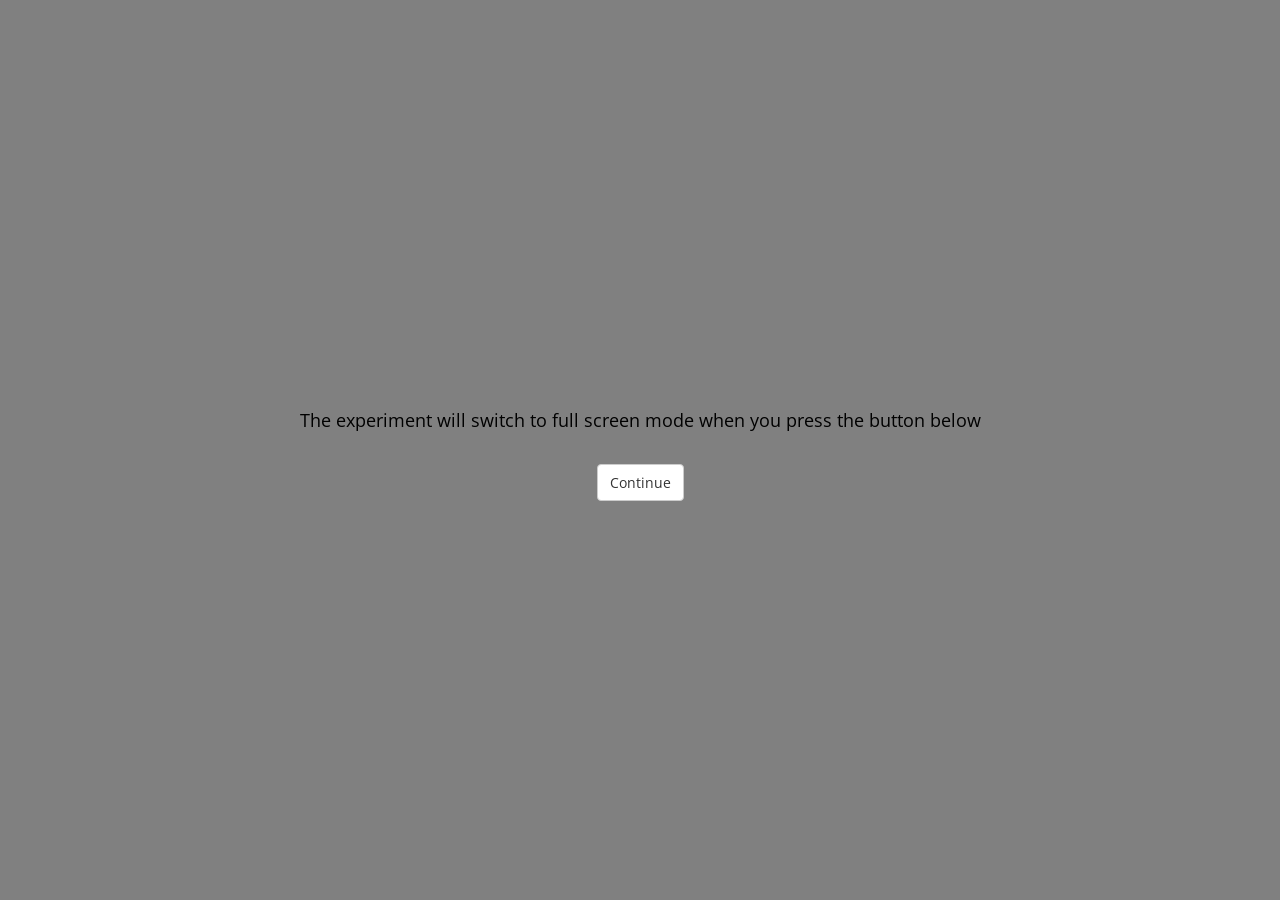
<file: motion-aftereffect/motion-aftereffect-four-types/index.html>
<!DOCTYPE html>
<html lang="en">
<head>
    <meta charset="UTF-8">
    <meta name="viewport" content="width=device-width, initial-scale=1.0">
    <title>Experiment</title>
  <script type="module" crossorigin src="./main.js"></script>
  <link rel="stylesheet" crossorigin href="./style.css">
</head>
<body>
</body>
</html>
</file>
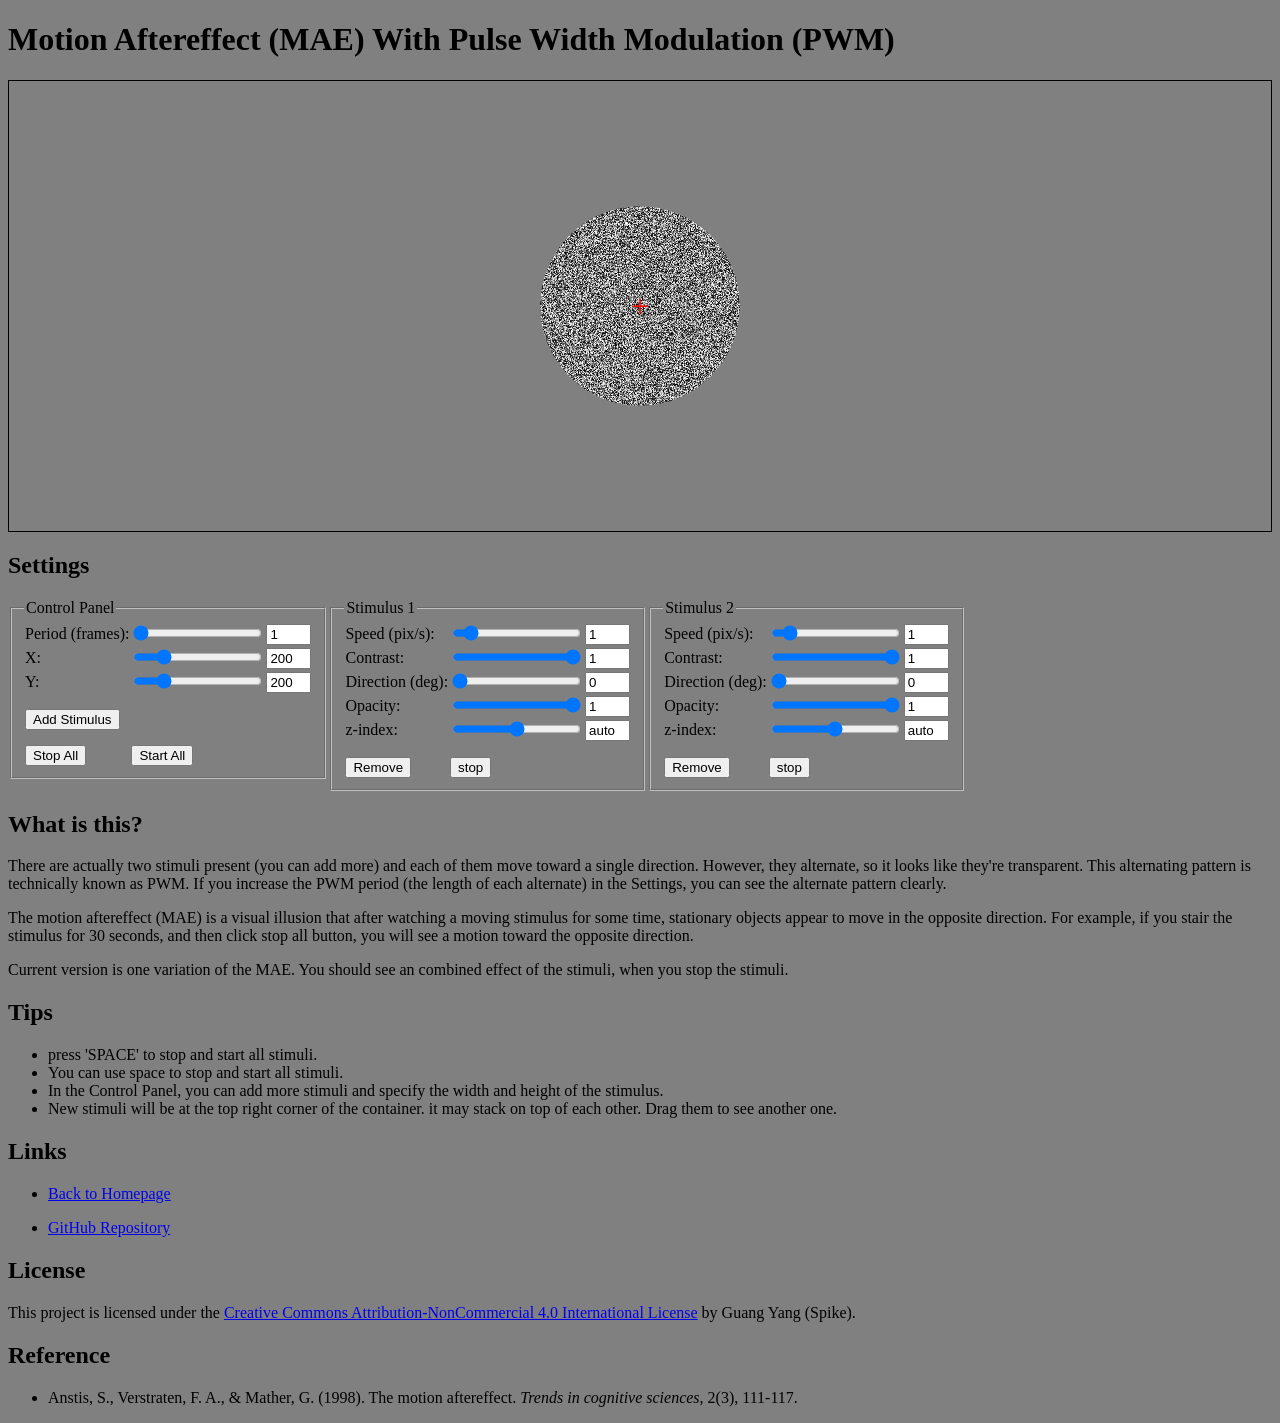
<file: motion-aftereffect/motion-aftereffect-PWM.html>
<!DOCTYPE html>
<html lang="en">

<head>
    <meta charset="UTF-8">
    <meta name="viewport" content="width=device-width, initial-scale=1.0">
    <title>Motion Aftereffect (MAE) With Pulse Width Modulation (PWM)</title>
</head>

<style>
    body {
        background-color: #808080;
    }

    .circle-mask {
        position: relative;
        border-radius: 50%;
        overflow: hidden;
    }

    .stimulus-container {
        height: 50vh;
        border: 1px solid black;
        position: relative;
    }

    .draggable {
        cursor: grab;
    }
</style>

<body>
    <h1>Motion Aftereffect (MAE) With Pulse Width Modulation (PWM)</h1>
    <div class="stimulus-container"></div>
    <h2>Settings</h2>
    <div class="settings-container"></div>
    <h2>What is this?</h2>
    <p>
        There are actually two stimuli present (you can add more) and each of them move toward a single direction.
        However, they alternate, so it looks like they're transparent.
        This alternating pattern is technically known as PWM.
        If you increase the PWM period (the length of each alternate) in the Settings, you can see the alternate pattern
        clearly.
    </p>
    <p>
        The motion aftereffect (MAE) is a visual illusion that after watching a moving stimulus for some time,
        stationary objects appear to move in the opposite direction. For example, if you stair the stimulus for 30
        seconds, and then click stop all button, you will see a motion toward the opposite direction.
    </p>
    <p>
        Current version is one variation of the MAE. You should see an combined effect of the stimuli, when you stop the
        stimuli.
    </p>
    <h2>Tips</h2>
    <ul>
        <li>press 'SPACE' to stop and start all stimuli.</li>
        <li>You can use space to stop and start all stimuli.</li>
        <li>In the Control Panel, you can add more stimuli and specify the width and height of the stimulus.</li>
        <li>New stimuli will be at the top right corner of the container. it may stack on top of each other. Drag them
            to see another one.</li>
    </ul>
    <h2>Links</h2>
    <ul>
        <li>
            <a href="../index.html">Back to Homepage</a>
        </li>
    </ul>
    <ul>
        <li>
            <a href="https://github.com/y-guang/psychophysics-web">GitHub Repository</a>
        </li>
    </ul>
    <h2>License</h2>
    <p>
        This project is licensed under the <a href="https://creativecommons.org/licenses/by-nc/4.0/"
            rel="nofollow">Creative Commons Attribution-NonCommercial 4.0 International License</a> by Guang Yang
        (Spike).
    </p>
    <h2>Reference</h2>
    <ul>
        <li>
            <p>Anstis, S., Verstraten, F. A., &amp; Mather, G. (1998). The motion aftereffect. <em>Trends in cognitive
                    sciences</em>, 2(3), 111-117.</p>
        </li>
    </ul>

    <script>
        function randomGray() {
            const gray = Math.floor(Math.random() * 256);
            return `rgb(${gray},${gray},${gray})`;
        }

        function createGrayscaleCanvas(width, height) {
            const canvas = document.createElement('canvas');
            canvas.width = width;
            canvas.height = height;
            const ctx = canvas.getContext('2d');

            for (let x = 0; x < width; x++) {
                for (let y = 0; y < height; y++) {
                    ctx.fillStyle = randomGray();
                    ctx.fillRect(x, y, 1, 1);
                }
            }

            return canvas;
        }

        function repeatCanvas(canvas, width, height) {
            const repeatedCanvas = document.createElement('canvas');
            repeatedCanvas.width = width;
            repeatedCanvas.height = height;
            const ctx = repeatedCanvas.getContext('2d');

            for (let x = 0; x < width; x += canvas.width) {
                for (let y = 0; y < height; y += canvas.height) {
                    ctx.drawImage(canvas, x, y);
                }
            }

            return repeatedCanvas;
        }

        function createCircleMask(width, height) {
            const mask = document.createElement('div');
            mask.className = 'circle-mask';
            mask.style.width = `${width}px`;
            mask.style.height = `${height}px`;

            const canvas = document.createElement('canvas');
            canvas.width = width;
            canvas.height = height;
            return mask;
        }

        function setupDraggable(element) {
            let initialX = 0;
            let initialY = 0;
            let currentX = 0;
            let currentY = 0;
            let xOffset = 0;
            let yOffset = 0;

            element.style.cursor = 'grab'; // Set cursor to grab

            element.addEventListener('mousedown', startDrag, false);
            element.addEventListener('touchstart', startDrag, false);

            function startDrag(e) {
                e.preventDefault(); // Prevent default behavior
                if (e.type === 'touchstart') {
                    initialX = e.touches[0].clientX - xOffset;
                    initialY = e.touches[0].clientY - yOffset;
                } else {
                    initialX = e.clientX - xOffset;
                    initialY = e.clientY - yOffset;
                }

                // Add the moving and stopping listeners only when starting to drag
                document.addEventListener('mousemove', drag, false);
                document.addEventListener('mouseup', endDrag, false);
                document.addEventListener('touchmove', drag, false);
                document.addEventListener('touchend', endDrag, false);

                element.style.cursor = 'grabbing'; // Change cursor during drag
            }

            function drag(e) {
                e.preventDefault(); // Prevent default behavior

                if (e.type === 'touchmove') {
                    currentX = e.touches[0].clientX - initialX;
                    currentY = e.touches[0].clientY - initialY;
                } else {
                    currentX = e.clientX - initialX;
                    currentY = e.clientY - initialY;
                }

                xOffset = currentX;
                yOffset = currentY;

                setTranslate(currentX, currentY, element);
            }

            function endDrag(e) {
                initialX = currentX;
                initialY = currentY;

                // Remove the moving and stopping listeners when stopping the drag
                document.removeEventListener('mousemove', drag, false);
                document.removeEventListener('mouseup', endDrag, false);
                document.removeEventListener('touchmove', drag, false);
                document.removeEventListener('touchend', endDrag, false);

                element.style.cursor = 'grab'; // Reset cursor after drag
            }

            function setTranslate(xPos, yPos, el) {
                el.style.transform = `translate3d(${xPos}px, ${yPos}px, 0)`;
            }
        }

        class MotionAftereffectStimulus {
            constructor(width, height, speed) {
                this.width = width;
                this.height = height;
                this.speed = speed;
                this.currentLeft = -width;
                this.originalCanvas = createGrayscaleCanvas(width, height);
                this.canvas = repeatCanvas(this.originalCanvas, width * 2, height)
                this.canvas.style.position = 'relative';
                this.mask = createCircleMask(width, height);
                this.mask.appendChild(this.canvas);
                this.container = createCircleMask(width, height);
                this.container.appendChild(this.mask);
                // float the container
                this.container.style.position = 'absolute';
                this.running = true;
                this.eachFrame();

                // properties
                this._contrast = 1;
                this._direction = 0;
                this._opacity = 1;
                this._z_index = "auto";
                this.mask.style.transform = `rotate(${180}deg)`;
            }

            appendTo(element) {
                element.appendChild(this.container);
            }

            set contrast(contrast) {
                this._contrast = contrast;
                this.canvas.style.filter = `contrast(${contrast})`;
            }

            get contrast() {
                return this._contrast;
            }

            set direction(direction) {
                this._direction = direction;
                let calculatedDirection = (direction + 180) % 360;
                this.mask.style.transform = `rotate(${calculatedDirection}deg)`;
            }

            get direction() {
                return this._direction;
            }

            set opacity(opacity) {
                this._opacity = opacity;
                this.mask.style.opacity = opacity;
            }

            set z_index(z_index) {
                this._z_index = z_index;
                this.container.style.zIndex = z_index;
            }

            start() {
                this.running = true
            }

            pause() {
                this.running = false;
            }

            eachFrame() {
                // set relative position
                if (this.running) {
                    this.currentLeft = (this.currentLeft - this.speed) % this.width;
                    this.canvas.style.left = `${this.currentLeft}px`;
                }
                requestAnimationFrame(() => this.eachFrame());
            }

            getController() {
                const form = document.createElement('form');
                const fieldset = document.createElement('fieldset');
                const table = document.createElement('table');
                form.appendChild(fieldset);
                fieldset.appendChild(table);
                table.style.borderCollapse = 'collapse';

                const properties = [
                    { id: 'speed', label: 'Speed (pix/s)', min: 0, max: 10, step: 0.1, defaultValue: this.speed },
                    { id: 'contrast', label: 'Contrast', min: 0, max: 1, step: 0.01, defaultValue: this._contrast },
                    { id: 'direction', label: 'Direction (deg)', min: 0, max: 360, step: 1, defaultValue: this._direction },
                    { id: 'opacity', label: 'Opacity', min: 0, max: 1, step: 0.01, defaultValue: this._opacity },
                    { id: 'z_index', label: 'z-index', min: 0, max: 100, step: 1, defaultValue: this._z_index }
                ];

                properties.forEach(prop => {
                    const row = table.insertRow();

                    // Label cell
                    const labelCell = row.insertCell();
                    const label = document.createElement('label');
                    label.htmlFor = `${prop.id}Control`;
                    label.textContent = `${prop.label}:`;
                    labelCell.appendChild(label);

                    // Range input cell
                    const rangeCell = row.insertCell();
                    const rangeInput = document.createElement('input');
                    rangeInput.type = 'range';
                    rangeInput.id = `${prop.id}Control`;
                    rangeInput.min = prop.min;
                    rangeInput.max = prop.max;
                    rangeInput.step = prop.step;
                    rangeInput.value = prop.defaultValue;
                    rangeCell.appendChild(rangeInput);

                    // Text input cell
                    const textCell = row.insertCell();
                    const textInput = document.createElement('input');
                    textInput.type = 'text';
                    textInput.value = prop.defaultValue;
                    textInput.style.width = '5ch';  // Set width to 5 characters
                    textCell.appendChild(textInput);

                    // Event listeners to synchronize input fields and update the stimulus
                    rangeInput.addEventListener('input', () => {
                        textInput.value = rangeInput.value;
                        this[prop.id] = parseFloat(rangeInput.value);
                    });
                    textInput.addEventListener('input', () => {
                        rangeInput.value = textInput.value;
                        this[prop.id] = parseFloat(textInput.value);
                    });
                });

                // add remove button
                const removeButton = document.createElement('button');
                removeButton.textContent = 'Remove';
                removeButton.style.marginTop = '1em';
                removeButton.addEventListener('click', () => {
                    this.container.remove();
                    form.remove();
                    // remove corresponding stimulus from list
                    const index = stimulusList.indexOf(this);
                    if (index > -1) {
                        stimulusList.splice(index, 1);
                    }
                });
                const controlRow = table.insertRow();
                const removeCell = controlRow.insertCell();
                removeCell.appendChild(removeButton);

                // add start button
                const startButton = document.createElement('button');
                startButton.textContent = 'stop';
                startButton.style.marginTop = '1em';
                startButton.addEventListener('click', () => {
                    event.preventDefault();
                    if (this.running) {
                        this.pause();
                        startButton.textContent = 'start';
                    } else {
                        this.start();
                        startButton.textContent = 'stop';
                    }
                });
                const startCell = controlRow.insertCell();
                startCell.appendChild(startButton);

                return form;
            }
        }

        const containerDiv = document.querySelector('.stimulus-container');
        const bodyElement = document.querySelector('body');
        const settingsDiv = document.querySelector('.settings-container');
        settingsDiv.style.display = 'flex';
        settingsDiv.style.flexWrap = 'wrap';
        const stimulusList = [];
        let stimulusIncrement = 1;

        // allow space to stop all and restart all
        let nextSpaceStop = true;
        bodyElement.addEventListener('keydown', (event) => {
            if (event.code === 'Space') {
                // avoid scrolling the page
                event.preventDefault();
                if (nextSpaceStop) {
                    stimulusList.forEach(stimulus => {
                        stimulus.pause();
                    });
                    nextSpaceStop = false;
                    isPWMEnabled = false;
                } else {
                    stimulusList.forEach(stimulus => {
                        stimulus.start();
                    });
                    nextSpaceStop = true;
                    isPWMEnabled = true;
                }
            }
        });

        function addStimulus(width, height, speed) {
            const stimulus = new MotionAftereffectStimulus(width, height, speed);
            stimulus.appendTo(containerDiv);
            const controller = stimulus.getController();
            settingsDiv.appendChild(controller);

            // fieldset legend according to the number of stimulus
            const fieldset = controller.querySelector('fieldset');
            const legend = document.createElement('legend');
            legend.textContent = `Stimulus ${stimulusIncrement}`;
            fieldset.insertBefore(legend, fieldset.firstChild);

            stimulusList.push(stimulus);
            stimulusIncrement++;
            moveLastStimulusToCenter();
        }

        // add control panel
        function addControlPanel() {
            const form = document.createElement('form');
            const fieldset = document.createElement('fieldset');
            const table = document.createElement('table');
            form.appendChild(fieldset);
            fieldset.appendChild(table);
            // legend
            const legend = document.createElement('legend');
            legend.textContent = 'Control Panel';
            fieldset.insertBefore(legend, fieldset.firstChild);
            table.style.borderCollapse = 'collapse';

            // PWM setting
            const pwmRow = table.insertRow();
            const pwmLabelCell = pwmRow.insertCell();
            const pwmLabel = document.createElement('label');
            pwmLabel.htmlFor = 'pwmPeriodControl';
            pwmLabel.textContent = 'Period (frames):';
            pwmLabelCell.appendChild(pwmLabel);
            const pwmRangeCell = pwmRow.insertCell();
            const pwmRangeInput = document.createElement('input');
            pwmRangeInput.type = 'range';
            pwmRangeInput.id = 'pwmPeriodControl';
            pwmRangeInput.min = 1;
            pwmRangeInput.max = 120;
            pwmRangeInput.step = 1;
            pwmRangeInput.value = 1;
            pwmRangeCell.appendChild(pwmRangeInput);
            const pwmTextCell = pwmRow.insertCell();
            const pwmTextInput = document.createElement('input');
            pwmTextInput.type = 'text';
            pwmTextInput.value = 1;
            pwmTextInput.style.width = '5ch';
            pwmTextCell.appendChild(pwmTextInput);
            pwmRangeInput.addEventListener('input', () => {
                pwmTextInput.value = pwmRangeInput.value;
                updatePWMPeriod(parseInt(pwmRangeInput.value));
            });
            pwmTextInput.addEventListener('input', () => {
                pwmRangeInput.value = pwmTextInput.value;
                updatePWMPeriod(parseInt(pwmTextInput.value));
            });

            // x
            const row = table.insertRow();
            const xLabelCell = row.insertCell();
            const xLabel = document.createElement('label');
            xLabel.htmlFor = 'xControl';
            xLabel.textContent = 'X:';
            xLabelCell.appendChild(xLabel);
            const xRangeCell = row.insertCell();
            const xRangeInput = document.createElement('input');
            xRangeInput.type = 'range';
            xRangeInput.id = 'xControl';
            xRangeInput.min = 0;
            xRangeInput.max = 1000;
            xRangeInput.step = 1;
            xRangeInput.value = 200;
            xRangeCell.appendChild(xRangeInput);
            const xTextCell = row.insertCell();
            const xTextInput = document.createElement('input');
            xTextInput.type = 'text';
            xTextInput.value = 200;
            xTextInput.style.width = '5ch';
            xTextCell.appendChild(xTextInput);
            xRangeInput.addEventListener('input', () => {
                xTextInput.value = xRangeInput.value;
            });
            xTextInput.addEventListener('input', () => {
                xRangeInput.value = xTextInput.value;
            });

            // y
            const yRow = table.insertRow();
            const yLabelCell = yRow.insertCell();
            const yLabel = document.createElement('label');
            yLabel.htmlFor = 'yControl';
            yLabel.textContent = 'Y:';
            yLabelCell.appendChild(yLabel);
            const yRangeCell = yRow.insertCell();
            const yRangeInput = document.createElement('input');
            yRangeInput.type = 'range';
            yRangeInput.id = 'yControl';
            yRangeInput.min = 0;
            yRangeInput.max = 1000;
            yRangeInput.step = 1;
            yRangeInput.value = 200;
            yRangeCell.appendChild(yRangeInput);
            const yTextCell = yRow.insertCell();
            const yTextInput = document.createElement('input');
            yTextInput.type = 'text';
            yTextInput.value = 200;
            yTextInput.style.width = '5ch';
            yTextCell.appendChild(yTextInput);
            yRangeInput.addEventListener('input', () => {
                yTextInput.value = yRangeInput.value;
            });
            yTextInput.addEventListener('input', () => {
                yRangeInput.value = yTextInput.value;
            });

            // add button
            const addButton = document.createElement('button');
            addButton.textContent = 'Add Stimulus';
            addButton.style.marginTop = '1em';
            addButton.addEventListener('click', () => {
                event.preventDefault();
                addStimulus(parseInt(xTextInput.value), parseInt(yTextInput.value), 1);
            });
            const addRow = table.insertRow();
            const addCell = addRow.insertCell();
            addCell.appendChild(addButton);

            // add the stop all button
            const stopAllButton = document.createElement('button');
            stopAllButton.textContent = 'Stop All';
            stopAllButton.style.marginTop = '1em';
            stopAllButton.addEventListener('click', () => {
                stimulusList.forEach(stimulus => {
                    event.preventDefault();
                    stimulus.pause();
                    isPWMEnabled
                });
                nextSpaceStop = false;
                isPWMEnabled = false;
            });
            const stopRunAllRow = table.insertRow();
            const stopAllCell = stopRunAllRow.insertCell();
            stopAllCell.appendChild(stopAllButton);

            // add the start all button
            const startAllButton = document.createElement('button');
            startAllButton.textContent = 'Start All';
            startAllButton.style.marginTop = '1em';
            startAllButton.addEventListener('click', () => {
                stimulusList.forEach(stimulus => {
                    event.preventDefault();
                    stimulus.start();
                });
                nextSpaceStop = true;
                isPWMEnabled = true;
            });
            const startAllCell = stopRunAllRow.insertCell();
            startAllCell.appendChild(startAllButton);

            settingsDiv.appendChild(form);
        }

        function addFixation() {
            // add a red fixation cross with character +
            const fixation = document.createElement('div');
            fixation.textContent = '+';
            fixation.style.color = 'red';
            fixation.style.fontSize = '2em';
            fixation.style.position = 'absolute';
            fixation.style.left = '50%';
            fixation.style.top = '50%';
            fixation.style.transform = 'translate(-50%, -50%)';
            // z-index
            fixation.style.zIndex = 101;
            fixation.style.userSelect = 'none';
            containerDiv.appendChild(fixation);
        }

        function moveFirstStimulusToCenter() {
            stimulusList[0].container.style.left = '50%';
            stimulusList[0].container.style.top = '50%';
            stimulusList[0].container.style.transform = 'translate(-50%, -50%)';
        }

        function moveLastStimulusToCenter() {
            stimulusList[stimulusList.length - 1].container.style.left = '50%';
            stimulusList[stimulusList.length - 1].container.style.top = '50%';
            stimulusList[stimulusList.length - 1].container.style.transform = 'translate(-50%, -50%)';
        }

        addControlPanel()
        addFixation()

        addStimulus(200, 200, 1);
        moveLastStimulusToCenter();
        addStimulus(200, 200, 1);
        moveLastStimulusToCenter();

        stimulusList[1].direction = 90;

        let frameN = 0;
        let pwmPeriod = 1;
        let isPWMEnabled = true;

        function animateStimuli() {
            if (isPWMEnabled) {
                // Hide all stimuli
                stimulusList.forEach(stimulus => {
                    stimulus.container.style.display = 'none';
                });

                // Calculate which stimulus to show considering the period
                if (stimulusList.length > 0) {
                    const stimulusIndex = Math.floor(frameN / pwmPeriod) % stimulusList.length;
                    stimulusList[stimulusIndex].container.style.display = 'block';
                }
                frameN++;
            } else {
                stimulusList.forEach(stimulus => {
                    if (stimulus.container.style.display === 'none') {
                        stimulus.container.style.display = 'block';
                    }
                });
            }
            requestAnimationFrame(animateStimuli);
        }

        function updatePWMPeriod(newPeriod) {
            pwmPeriod = newPeriod;
        }


        // Start the animation
        requestAnimationFrame(animateStimuli);

    </script>
</body>

</html>
</file>
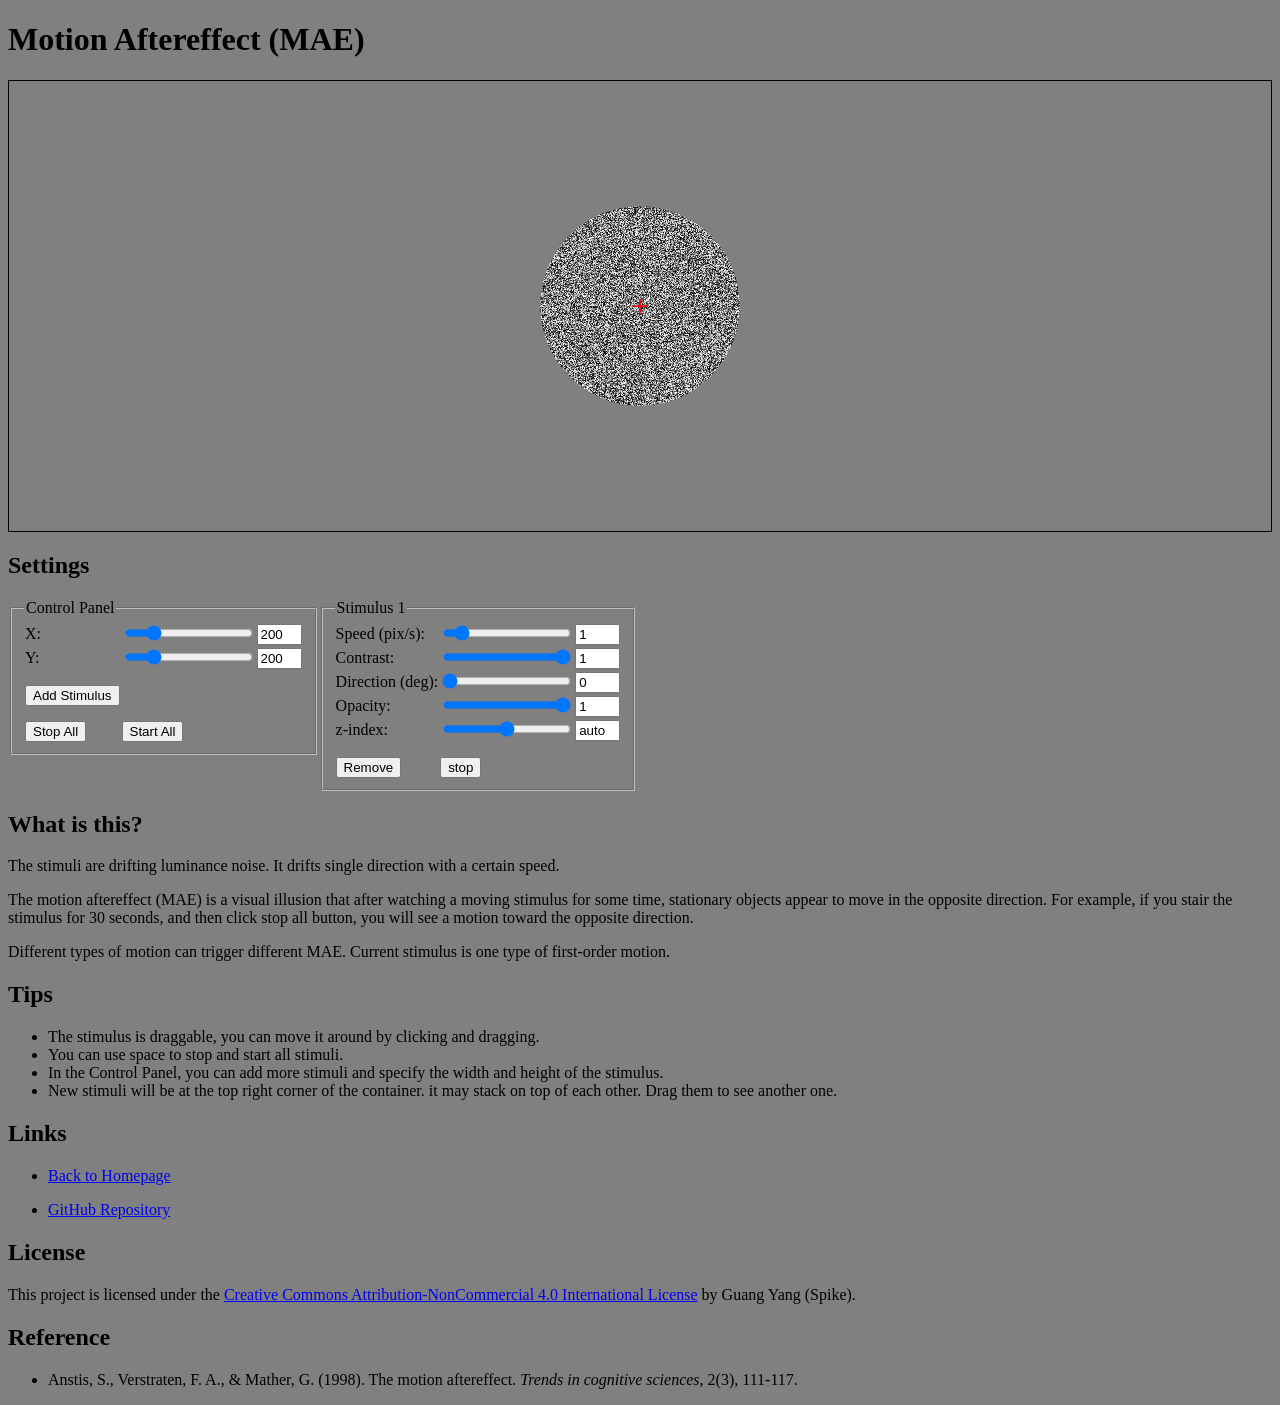
<file: motion-aftereffect/motion-aftereffect-with-drifting-luminance-noise.html>
<!DOCTYPE html>
<html lang="en">

<head>
    <meta charset="UTF-8">
    <meta name="viewport" content="width=device-width, initial-scale=1.0">
    <title>Motion Aftereffect (MAE)</title>
</head>

<style>
    body {
        background-color: #808080;
    }

    .circle-mask {
        position: relative;
        border-radius: 50%;
        overflow: hidden;
    }

    .stimulus-container {
        height: 50vh;
        border: 1px solid black;
        position: relative;
    }

    .draggable {
        cursor: grab;
    }
</style>

<body>
    <h1>Motion Aftereffect (MAE)</h1>
    <div class="stimulus-container"></div>
    <h2>Settings</h2>
    <div class="settings-container"></div>
    <h2>What is this?</h2>
    <p>
        The stimuli are drifting luminance noise. It drifts single direction with a certain speed.
    </p>
    <p>
        The motion aftereffect (MAE) is a visual illusion that after watching a moving stimulus for some time,
        stationary objects appear to move in the opposite direction. For example, if you stair the stimulus for 30
        seconds, and then click stop all button, you will see a motion toward the opposite direction.
    </p>
    <p>
        Different types of motion can trigger different MAE. Current stimulus is one type of first-order motion.
    </p>
    <h2>Tips</h2>
    <ul>
        <li>The stimulus is draggable, you can move it around by clicking and dragging.</li>
        <li>You can use space to stop and start all stimuli.</li>
        <li>In the Control Panel, you can add more stimuli and specify the width and height of the stimulus.</li>
        <li>New stimuli will be at the top right corner of the container. it may stack on top of each other. Drag them
            to see another one.</li>
    </ul>
    <h2>Links</h2>
    <ul>
        <li>
            <a href="../index.html">Back to Homepage</a>
        </li>
    </ul>
    <ul>
        <li>
            <a href="https://github.com/y-guang/psychophysics-web">GitHub Repository</a>
        </li>
    </ul>
    <h2>License</h2>
    <p>
        This project is licensed under the <a href="https://creativecommons.org/licenses/by-nc/4.0/"
            rel="nofollow">Creative Commons Attribution-NonCommercial 4.0 International License</a> by Guang Yang
        (Spike).
    </p>
    <h2>Reference</h2>
    <ul>
        <li>
            <p>Anstis, S., Verstraten, F. A., &amp; Mather, G. (1998). The motion aftereffect. <em>Trends in cognitive
                    sciences</em>, 2(3), 111-117.</p>
        </li>
    </ul>

    <script>
        function randomGray() {
            const gray = Math.floor(Math.random() * 256);
            return `rgb(${gray},${gray},${gray})`;
        }

        function createGrayscaleCanvas(width, height) {
            const canvas = document.createElement('canvas');
            canvas.width = width;
            canvas.height = height;
            const ctx = canvas.getContext('2d');

            for (let x = 0; x < width; x++) {
                for (let y = 0; y < height; y++) {
                    ctx.fillStyle = randomGray();
                    ctx.fillRect(x, y, 1, 1);
                }
            }

            return canvas;
        }

        function repeatCanvas(canvas, width, height) {
            const repeatedCanvas = document.createElement('canvas');
            repeatedCanvas.width = width;
            repeatedCanvas.height = height;
            const ctx = repeatedCanvas.getContext('2d');

            for (let x = 0; x < width; x += canvas.width) {
                for (let y = 0; y < height; y += canvas.height) {
                    ctx.drawImage(canvas, x, y);
                }
            }

            return repeatedCanvas;
        }

        function createCircleMask(width, height) {
            const mask = document.createElement('div');
            mask.className = 'circle-mask';
            mask.style.width = `${width}px`;
            mask.style.height = `${height}px`;

            const canvas = document.createElement('canvas');
            canvas.width = width;
            canvas.height = height;
            return mask;
        }

        function setupDraggable(element) {
            let initialX = 0;
            let initialY = 0;
            let currentX = 0;
            let currentY = 0;
            let xOffset = 0;
            let yOffset = 0;

            element.style.cursor = 'grab'; // Set cursor to grab

            element.addEventListener('mousedown', startDrag, false);
            element.addEventListener('touchstart', startDrag, false);

            function startDrag(e) {
                e.preventDefault(); // Prevent default behavior
                if (e.type === 'touchstart') {
                    initialX = e.touches[0].clientX - xOffset;
                    initialY = e.touches[0].clientY - yOffset;
                } else {
                    initialX = e.clientX - xOffset;
                    initialY = e.clientY - yOffset;
                }

                // Add the moving and stopping listeners only when starting to drag
                document.addEventListener('mousemove', drag, false);
                document.addEventListener('mouseup', endDrag, false);
                document.addEventListener('touchmove', drag, false);
                document.addEventListener('touchend', endDrag, false);

                element.style.cursor = 'grabbing'; // Change cursor during drag
            }

            function drag(e) {
                e.preventDefault(); // Prevent default behavior

                if (e.type === 'touchmove') {
                    currentX = e.touches[0].clientX - initialX;
                    currentY = e.touches[0].clientY - initialY;
                } else {
                    currentX = e.clientX - initialX;
                    currentY = e.clientY - initialY;
                }

                xOffset = currentX;
                yOffset = currentY;

                setTranslate(currentX, currentY, element);
            }

            function endDrag(e) {
                initialX = currentX;
                initialY = currentY;

                // Remove the moving and stopping listeners when stopping the drag
                document.removeEventListener('mousemove', drag, false);
                document.removeEventListener('mouseup', endDrag, false);
                document.removeEventListener('touchmove', drag, false);
                document.removeEventListener('touchend', endDrag, false);

                element.style.cursor = 'grab'; // Reset cursor after drag
            }

            function setTranslate(xPos, yPos, el) {
                el.style.transform = `translate3d(${xPos}px, ${yPos}px, 0)`;
            }
        }

        class MotionAftereffectStimulus {
            constructor(width, height, speed) {
                this.width = width;
                this.height = height;
                this.speed = speed;
                this.currentLeft = -width;
                this.originalCanvas = createGrayscaleCanvas(width, height);
                this.canvas = repeatCanvas(this.originalCanvas, width * 2, height)
                this.canvas.style.position = 'relative';
                this.mask = createCircleMask(width, height);
                this.mask.appendChild(this.canvas);
                this.container = createCircleMask(width, height);
                this.container.appendChild(this.mask);
                // float the container
                this.container.style.position = 'absolute';
                this.running = true;
                this.eachFrame();

                // properties
                this._contrast = 1;
                this._direction = 0;
                this._opacity = 1;
                this._z_index = "auto";
                this.mask.style.transform = `rotate(${180}deg)`;
            }

            appendTo(element) {
                element.appendChild(this.container);
            }

            set contrast(contrast) {
                this._contrast = contrast;
                this.canvas.style.filter = `contrast(${contrast})`;
            }

            get contrast() {
                return this._contrast;
            }

            set direction(direction) {
                this._direction = direction;
                let calculatedDirection = (direction + 180) % 360;
                this.mask.style.transform = `rotate(${calculatedDirection}deg)`;
            }

            get direction() {
                return this._direction;
            }

            set opacity(opacity) {
                this._opacity = opacity;
                this.mask.style.opacity = opacity;
            }

            set z_index(z_index) {
                this._z_index = z_index;
                this.container.style.zIndex = z_index;
            }

            start() {
                this.running = true
            }

            pause() {
                this.running = false;
            }

            eachFrame() {
                // set relative position
                if (this.running) {
                    this.currentLeft = (this.currentLeft - this.speed) % this.width;
                    this.canvas.style.left = `${this.currentLeft}px`;
                }
                requestAnimationFrame(() => this.eachFrame());
            }

            getController() {
                const form = document.createElement('form');
                const fieldset = document.createElement('fieldset');
                const table = document.createElement('table');
                form.appendChild(fieldset);
                fieldset.appendChild(table);
                table.style.borderCollapse = 'collapse';

                const properties = [
                    { id: 'speed', label: 'Speed (pix/s)', min: 0, max: 10, step: 0.1, defaultValue: this.speed },
                    { id: 'contrast', label: 'Contrast', min: 0, max: 1, step: 0.01, defaultValue: this._contrast },
                    { id: 'direction', label: 'Direction (deg)', min: 0, max: 360, step: 1, defaultValue: this._direction },
                    { id: 'opacity', label: 'Opacity', min: 0, max: 1, step: 0.01, defaultValue: this._opacity },
                    { id: 'z_index', label: 'z-index', min: 0, max: 100, step: 1, defaultValue: this._z_index }
                ];

                properties.forEach(prop => {
                    const row = table.insertRow();

                    // Label cell
                    const labelCell = row.insertCell();
                    const label = document.createElement('label');
                    label.htmlFor = `${prop.id}Control`;
                    label.textContent = `${prop.label}:`;
                    labelCell.appendChild(label);

                    // Range input cell
                    const rangeCell = row.insertCell();
                    const rangeInput = document.createElement('input');
                    rangeInput.type = 'range';
                    rangeInput.id = `${prop.id}Control`;
                    rangeInput.min = prop.min;
                    rangeInput.max = prop.max;
                    rangeInput.step = prop.step;
                    rangeInput.value = prop.defaultValue;
                    rangeCell.appendChild(rangeInput);

                    // Text input cell
                    const textCell = row.insertCell();
                    const textInput = document.createElement('input');
                    textInput.type = 'text';
                    textInput.value = prop.defaultValue;
                    textInput.style.width = '5ch';  // Set width to 5 characters
                    textCell.appendChild(textInput);

                    // Event listeners to synchronize input fields and update the stimulus
                    rangeInput.addEventListener('input', () => {
                        textInput.value = rangeInput.value;
                        this[prop.id] = parseFloat(rangeInput.value);
                    });
                    textInput.addEventListener('input', () => {
                        rangeInput.value = textInput.value;
                        this[prop.id] = parseFloat(textInput.value);
                    });
                });

                // add remove button
                const removeButton = document.createElement('button');
                removeButton.textContent = 'Remove';
                removeButton.style.marginTop = '1em';
                removeButton.addEventListener('click', () => {
                    this.container.remove();
                    form.remove();
                });
                const controlRow = table.insertRow();
                const removeCell = controlRow.insertCell();
                removeCell.appendChild(removeButton);

                // add start button
                const startButton = document.createElement('button');
                startButton.textContent = 'stop';
                startButton.style.marginTop = '1em';
                startButton.addEventListener('click', () => {
                    event.preventDefault();
                    if (this.running) {
                        this.pause();
                        startButton.textContent = 'start';
                    } else {
                        this.start();
                        startButton.textContent = 'stop';
                    }
                });
                const startCell = controlRow.insertCell();
                startCell.appendChild(startButton);

                return form;
            }
        }

        const containerDiv = document.querySelector('.stimulus-container');
        const bodyElement = document.querySelector('body');
        const settingsDiv = document.querySelector('.settings-container');
        settingsDiv.style.display = 'flex';
        settingsDiv.style.flexWrap = 'wrap';
        const stimulusList = [];
        let stimulusIncrement = 1;

        // allow space to stop all and restart all
        let nextSpaceStop = true;
        bodyElement.addEventListener('keydown', (event) => {
            if (event.code === 'Space') {
                // avoid scrolling the page
                event.preventDefault();
                if (nextSpaceStop) {
                    stimulusList.forEach(stimulus => {
                        stimulus.pause();
                    });
                    nextSpaceStop = false;
                } else {
                    stimulusList.forEach(stimulus => {
                        stimulus.start();
                    });
                    nextSpaceStop = true;
                }
            }
        });

        function addStimulus(width, height, speed) {
            const stimulus = new MotionAftereffectStimulus(width, height, speed);
            stimulus.appendTo(containerDiv);
            setupDraggable(stimulus.container);
            const controller = stimulus.getController();
            settingsDiv.appendChild(controller);

            // fieldset legend according to the number of stimulus
            const fieldset = controller.querySelector('fieldset');
            const legend = document.createElement('legend');
            legend.textContent = `Stimulus ${stimulusIncrement}`;
            fieldset.insertBefore(legend, fieldset.firstChild);

            stimulusList.push(stimulus);
            stimulusIncrement++;
        }

        // add control panel
        function addControlPanel() {
            const form = document.createElement('form');
            const fieldset = document.createElement('fieldset');
            const table = document.createElement('table');
            form.appendChild(fieldset);
            fieldset.appendChild(table);
            // legend
            const legend = document.createElement('legend');
            legend.textContent = 'Control Panel';
            fieldset.insertBefore(legend, fieldset.firstChild);
            table.style.borderCollapse = 'collapse';

            // x
            const row = table.insertRow();
            const xLabelCell = row.insertCell();
            const xLabel = document.createElement('label');
            xLabel.htmlFor = 'xControl';
            xLabel.textContent = 'X:';
            xLabelCell.appendChild(xLabel);
            const xRangeCell = row.insertCell();
            const xRangeInput = document.createElement('input');
            xRangeInput.type = 'range';
            xRangeInput.id = 'xControl';
            xRangeInput.min = 0;
            xRangeInput.max = 1000;
            xRangeInput.step = 1;
            xRangeInput.value = 200;
            xRangeCell.appendChild(xRangeInput);
            const xTextCell = row.insertCell();
            const xTextInput = document.createElement('input');
            xTextInput.type = 'text';
            xTextInput.value = 200;
            xTextInput.style.width = '5ch';
            xTextCell.appendChild(xTextInput);
            xRangeInput.addEventListener('input', () => {
                xTextInput.value = xRangeInput.value;
            });
            xTextInput.addEventListener('input', () => {
                xRangeInput.value = xTextInput.value;
            });

            // y
            const yRow = table.insertRow();
            const yLabelCell = yRow.insertCell();
            const yLabel = document.createElement('label');
            yLabel.htmlFor = 'yControl';
            yLabel.textContent = 'Y:';
            yLabelCell.appendChild(yLabel);
            const yRangeCell = yRow.insertCell();
            const yRangeInput = document.createElement('input');
            yRangeInput.type = 'range';
            yRangeInput.id = 'yControl';
            yRangeInput.min = 0;
            yRangeInput.max = 1000;
            yRangeInput.step = 1;
            yRangeInput.value = 200;
            yRangeCell.appendChild(yRangeInput);
            const yTextCell = yRow.insertCell();
            const yTextInput = document.createElement('input');
            yTextInput.type = 'text';
            yTextInput.value = 200;
            yTextInput.style.width = '5ch';
            yTextCell.appendChild(yTextInput);
            yRangeInput.addEventListener('input', () => {
                yTextInput.value = yRangeInput.value;
            });
            yTextInput.addEventListener('input', () => {
                yRangeInput.value = yTextInput.value;
            });

            // add button
            const addButton = document.createElement('button');
            addButton.textContent = 'Add Stimulus';
            addButton.style.marginTop = '1em';
            addButton.addEventListener('click', () => {
                event.preventDefault();
                addStimulus(parseInt(xTextInput.value), parseInt(yTextInput.value), 1);
            });
            const addRow = table.insertRow();
            const addCell = addRow.insertCell();
            addCell.appendChild(addButton);

            // add the stop all button
            const stopAllButton = document.createElement('button');
            stopAllButton.textContent = 'Stop All';
            stopAllButton.style.marginTop = '1em';
            stopAllButton.addEventListener('click', () => {
                stimulusList.forEach(stimulus => {
                    event.preventDefault();
                    stimulus.pause();
                });
                nextSpaceStop = false;
            });
            const stopRunAllRow = table.insertRow();
            const stopAllCell = stopRunAllRow.insertCell();
            stopAllCell.appendChild(stopAllButton);

            // add the start all button
            const startAllButton = document.createElement('button');
            startAllButton.textContent = 'Start All';
            startAllButton.style.marginTop = '1em';
            startAllButton.addEventListener('click', () => {
                stimulusList.forEach(stimulus => {
                    event.preventDefault();
                    stimulus.start();
                });
                nextSpaceStop = true;
            });
            const startAllCell = stopRunAllRow.insertCell();
            startAllCell.appendChild(startAllButton);

            settingsDiv.appendChild(form);
        }

        function addFixation() {
            // add a red fixation cross with character +
            const fixation = document.createElement('div');
            fixation.textContent = '+';
            fixation.style.color = 'red';
            fixation.style.fontSize = '2em';
            fixation.style.position = 'absolute';
            fixation.style.left = '50%';
            fixation.style.top = '50%';
            fixation.style.transform = 'translate(-50%, -50%)';
            // z-index
            fixation.style.zIndex = 101;
            fixation.style.userSelect = 'none';
            containerDiv.appendChild(fixation);
        }

        function moveFirstStimulusToCenter() {
            stimulusList[0].container.style.left = '50%';
            stimulusList[0].container.style.top = '50%';
            stimulusList[0].container.style.transform = 'translate(-50%, -50%)';
        }

        addControlPanel()
        addFixation()

        addStimulus(200, 200, 1);
        moveFirstStimulusToCenter();

    </script>
</body>

</html>
</file>
